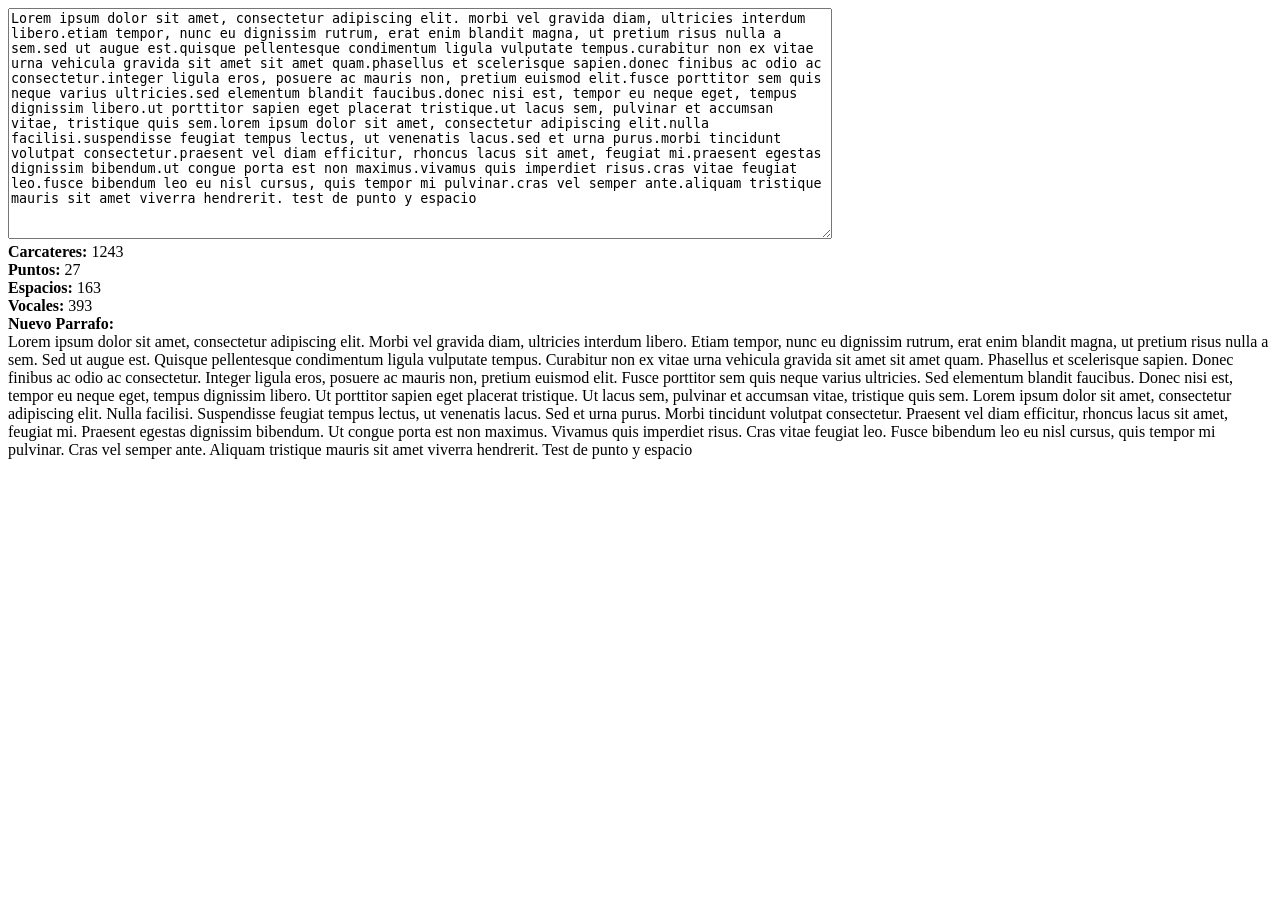
<file: clase11/index.html>
<!DOCTYPE html>
<html lang="es">
    <head>
        <title></title>
        <meta charset="UTF-8">
        <meta name="viewport" content="width=device-width, initial-scale=1">
        <!--<link href="css/style.css" rel="stylesheet">-->
    </head>
    <body>
        <div class="container">
            <textarea id="parrafo" name="parrafo" rows="15" cols="100" placeholder="Ingresa un parrafo">Lorem ipsum dolor sit amet, consectetur adipiscing elit. morbi vel gravida diam, ultricies interdum libero.etiam tempor, nunc eu dignissim rutrum, erat enim blandit magna, ut pretium risus nulla a sem.sed ut augue est.quisque pellentesque condimentum ligula vulputate tempus.curabitur non ex vitae urna vehicula gravida sit amet sit amet quam.phasellus et scelerisque sapien.donec finibus ac odio ac consectetur.integer ligula eros, posuere ac mauris non, pretium euismod elit.fusce porttitor sem quis neque varius ultricies.sed elementum blandit faucibus.donec nisi est, tempor eu neque eget, tempus dignissim libero.ut porttitor sapien eget placerat tristique.ut lacus sem, pulvinar et accumsan vitae, tristique quis sem.lorem ipsum dolor sit amet, consectetur adipiscing elit.nulla facilisi.suspendisse feugiat tempus lectus, ut venenatis lacus.sed et urna purus.morbi tincidunt volutpat consectetur.praesent vel diam efficitur, rhoncus lacus sit amet, feugiat mi.praesent egestas dignissim bibendum.ut congue porta est non maximus.vivamus quis imperdiet risus.cras vitae feugiat leo.fusce bibendum leo eu nisl cursus, quis tempor mi pulvinar.cras vel semper ante.aliquam tristique mauris sit amet viverra hendrerit. test de punto y espacio</textarea>
           <!-- <button id="formatear">Dar formato al texto</button>-->
            <div class="datos">
                <div><b>Carcateres: </b><span id="qtyLetras"></span></div>
                <div><b>Puntos: </b><span id="qtyPuntos"></span></div>
                <div><b>Espacios: </b><span id="qtyEspacios"></span></div>
                <div><b>Vocales: </b><span id="qtyVocales"></span></div>
                <div><b>Nuevo Parrafo:</b> <br><span id="nuevoParrafo"></span></div>
            </div>
        </div>
        <script src="https://ajax.googleapis.com/ajax/libs/jquery/3.2.1/jquery.min.js"></script>
        <!--<script src="js/jquery-3.2.1.min.js"></script>
        <script src="js/analizarTexto.js"></script>  -->
        <script src="js/script.js"></script>  
    </body>
</html>
</file>
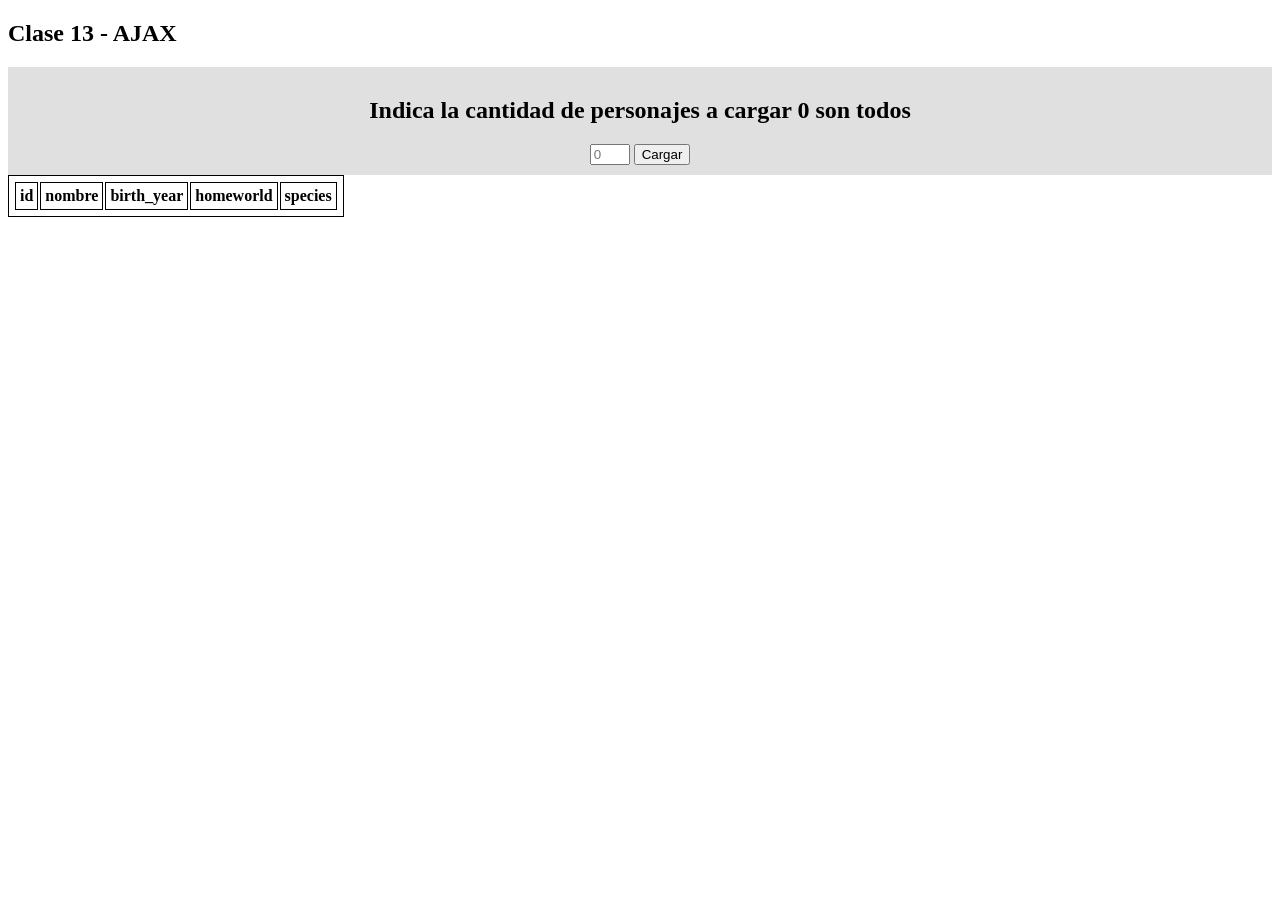
<file: clase13/index.html>
<!DOCTYPE html>
<html lang="es">
<head>
    <meta charset="UTF-8">
    <meta name="viewport" content="width=device-width, initial-scale=1.0">
    <meta http-equiv="X-UA-Compatible" content="ie=edge">
    <title>Document</title>
    <style>
    table, th, td {
    border: 1px solid black;
    padding: 4px;
}
.loader {
  border: 16px solid #f3f3f3;
  border-radius: 50%;
  border-top: 16px solid #3498db;
  width: 120px;
  height: 120px;
  -webkit-animation: spin 2s linear infinite;
  animation: spin 2s linear infinite;
  position: fixed;
    top: 40%;
    right: 40%;
}

@-webkit-keyframes spin {
  0% { -webkit-transform: rotate(0deg); }
  100% { -webkit-transform: rotate(360deg); }
}

@keyframes spin {
  0% { transform: rotate(0deg); }
  100% { transform: rotate(360deg); }
}
#opciones{
    background-color: #e0e0e0;
    padding: 10px;
    text-align: center;
}
    </style>
</head>
<body>
    <h2>Clase 13 - AJAX</h2>
    <div id="opciones">
        <h2>Indica la cantidad de personajes a cargar 0 son todos</h2>
        <input type="number" name="qty" id="qty" min="0" max="9" placeholder="0"> 
        <button id="btnCargar">Cargar</button></div>
    <div id="mensajes"></div>
    <div >
    </div>
    <div class="loader"></div>
    <table>
        <thead>
            <th>id</th>
            <th>nombre</th>
            <th>birth_year</th>
            <th>homeworld</th>                
            <!--<th>films</th> -->
            <th>species</th> 
        </thead>
        <tbody class="ships">
            
        </tbody>
    </table>
    <script src="../js/jquery-3.2.1.min.js"></script>
    <script src="js/script.js"></script>
</body>
</html>
</file>
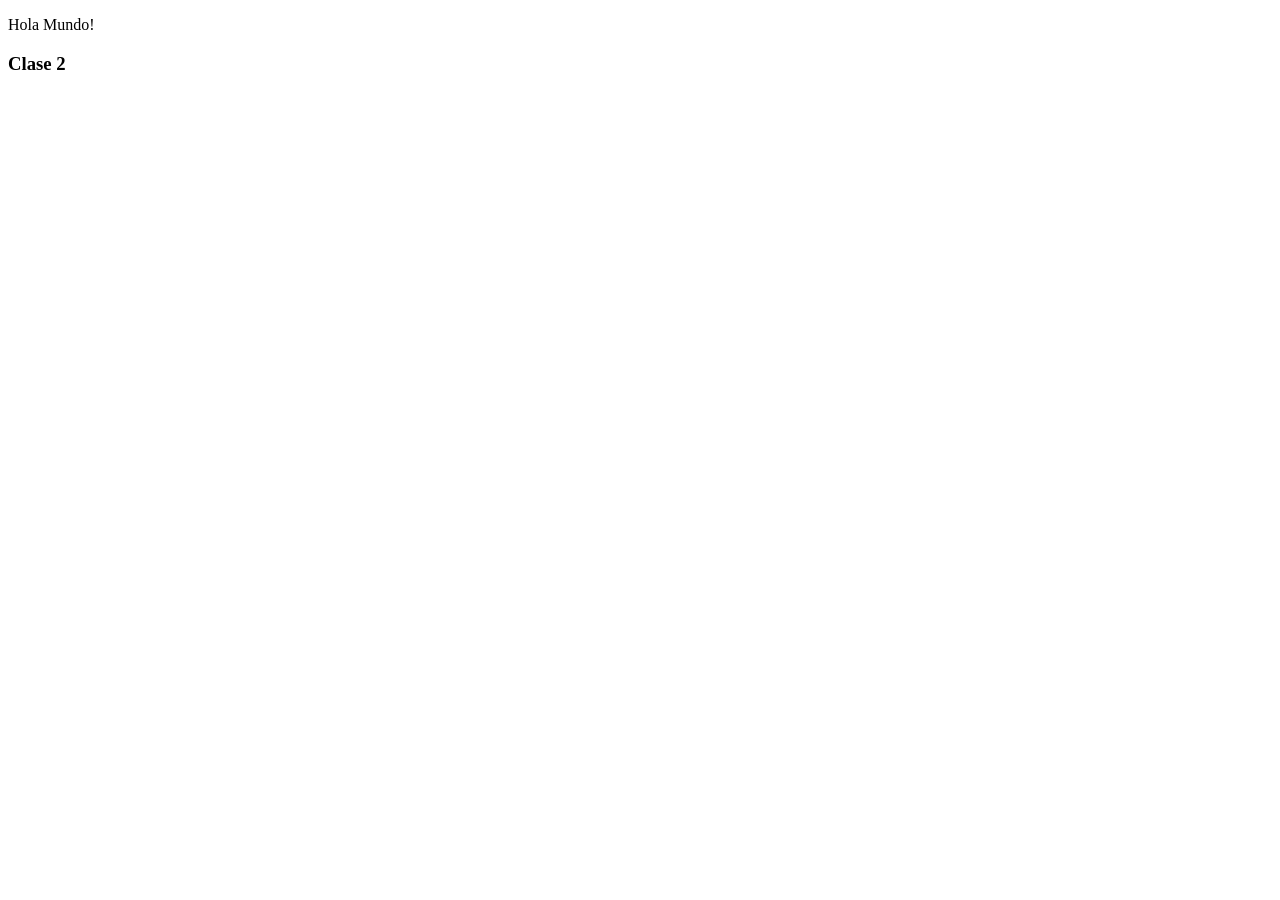
<file: clase2/index.html>
<!DOCTYPE html>
<html lang="es">
    <head>
        <title>Clase 2</title>
    </head>
    <body>
    <div>
        <p>Hola Mundo!</p>
        <h3>Clase 2</h3>
    </div>
    <script src="js/tpClase2.js"></script>
    
    </body>
</html>
</file>
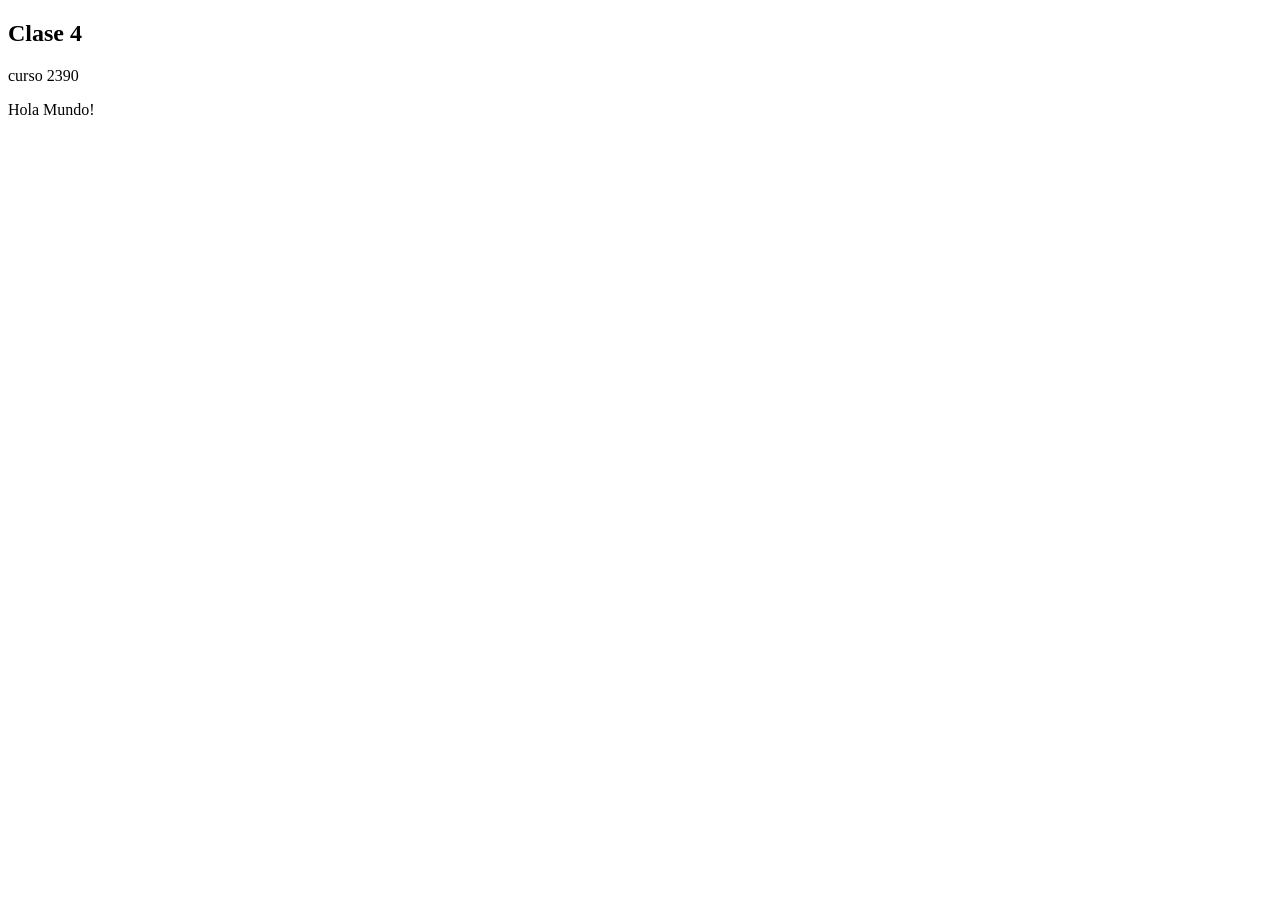
<file: clase4/index.html>
<!DOCTYPE html>
<html lang="es">
    <head>
        <title></title>
        <meta charset="UTF-8">
        <meta name="viewport" content="width=device-width, initial-scale=1">
        <!--<link href="css/style.css" rel="stylesheet">-->
    </head>
    <body>
        <h2>Clase 4</h2>
        <p>curso 2390</p>
        <p>Hola Mundo!</p>
    <script src="js/peleaClase.js"></script>
    </body>
</html>
</file>
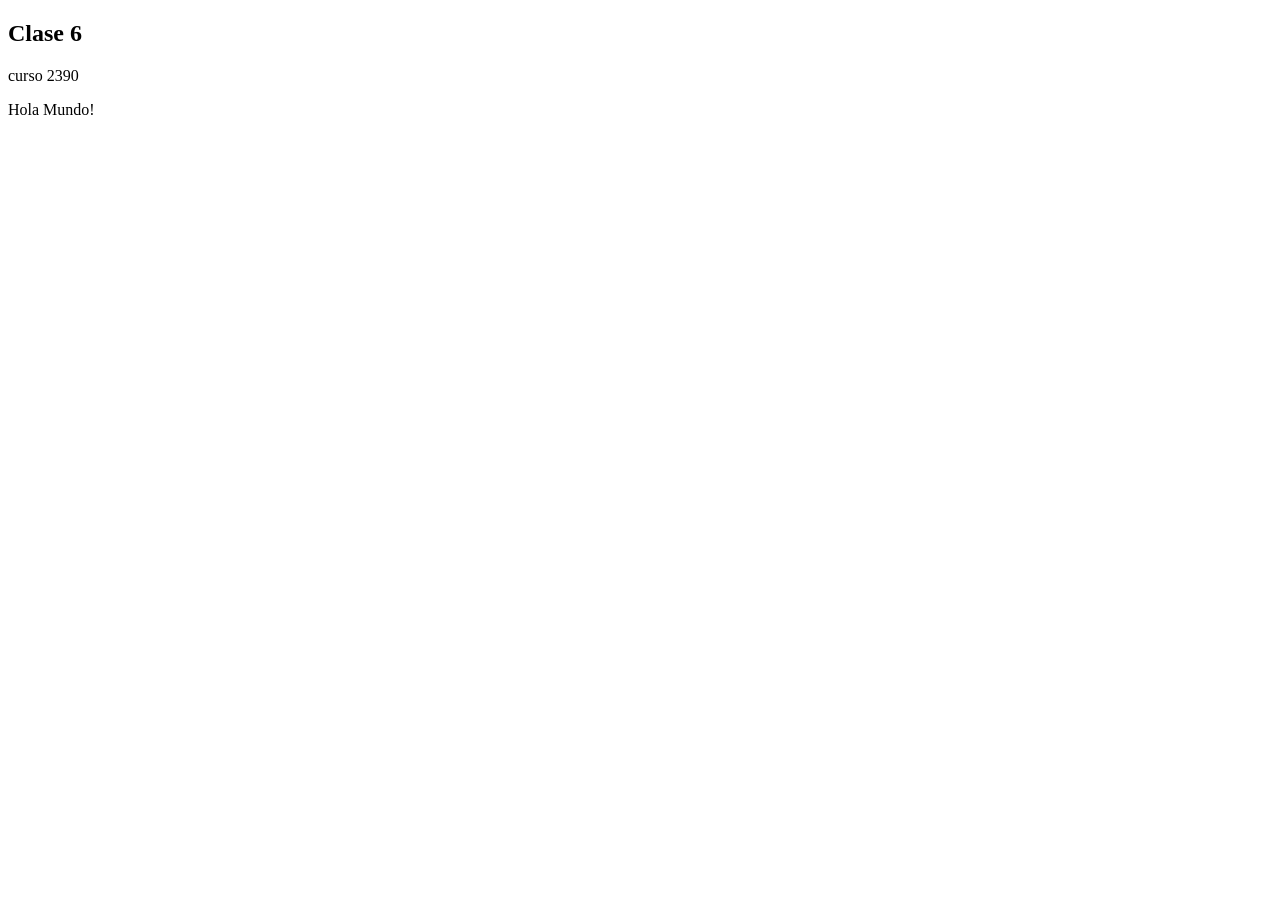
<file: clase6/index.html>
<!DOCTYPE html>
<html lang="es">
    <head>
        <title></title>
        <meta charset="UTF-8">
        <meta name="viewport" content="width=device-width, initial-scale=1">
        <!--<link href="style/style.css" rel="stylesheet">-->
    </head>
    <body>
        <h2>Clase 6</h2>
        <p>curso 2390</p>
        <div id="contenedor">Hola Mundo!</div>
    <script src="js/tpClase6.js"></script>
    </body>
</html>
</file>
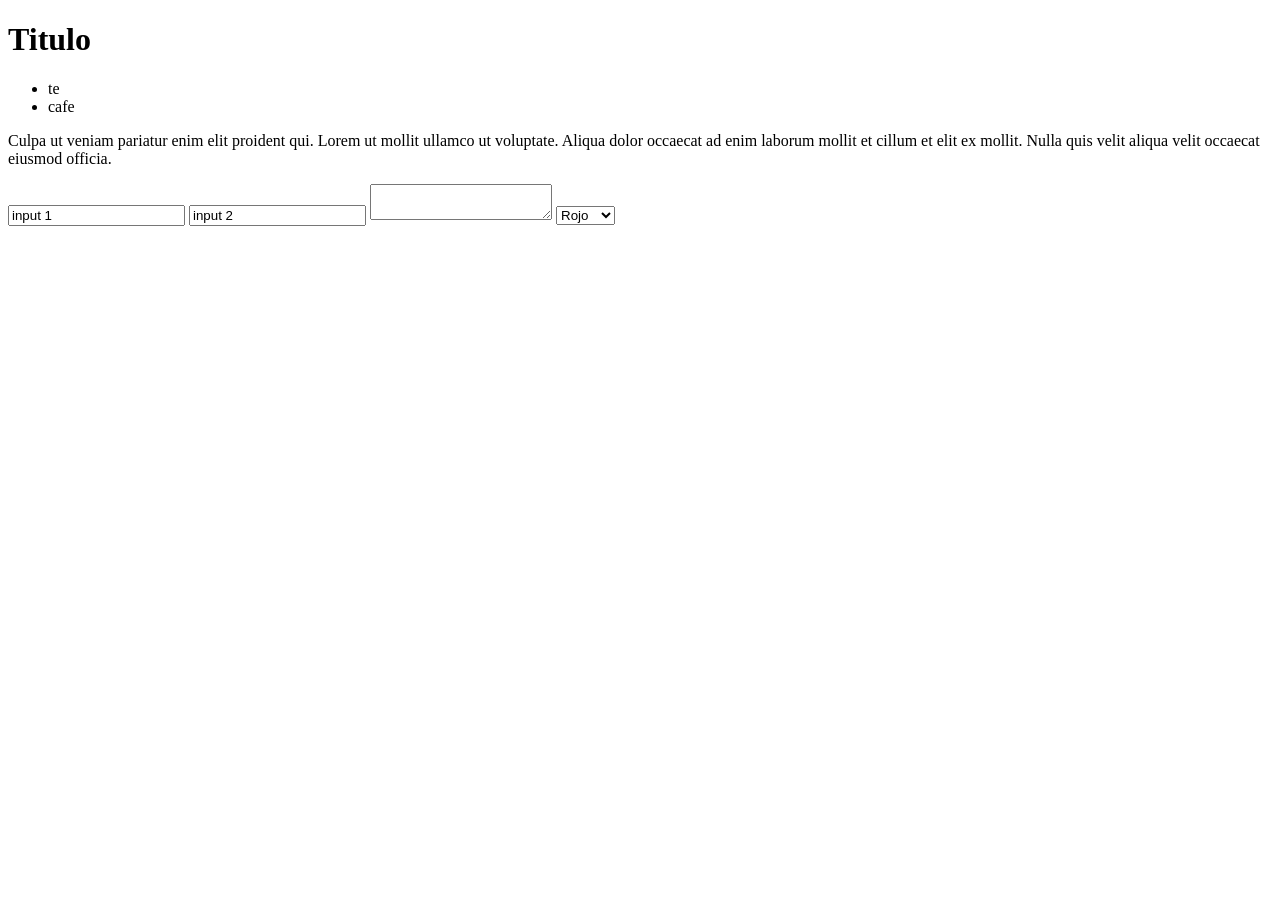
<file: clase7/index.html>
<!DOCTYPE html>
<html lang="es">
    <head>
        <title>Clase 7</title>
        <meta charset="UTF-8">
        <meta name="viewport" content="width=device-width, initial-scale=1">
        <!--<link href="style/style.css" rel="stylesheet">-->
    </head>
    <body>
        <div id="container">
            <h1>Titulo</h1>
            <ul class="list">
                <li class="item">te</li>
                <li class="item">cafe</li>
            </ul>            
            <p>Culpa ut veniam pariatur enim elit proident qui. Lorem ut mollit ullamco ut voluptate. Aliqua dolor occaecat ad enim laborum mollit et cillum et elit ex mollit. Nulla quis velit aliqua velit occaecat eiusmod officia.  </p>
            
            <input type="text" name="txt1" value="input 1">
            <input type="text" name="txt1" value="input 2">
            <textarea rows="" name="txt1" cols=""></textarea>
            <select>
                <option value="rojo">Rojo</option>
                <option value="azul">Azul</option>
                <option value="negro">Negro</option>
            </select>
            <a id="anchor" href="#"></a>

        </div>
<!--<script src="js/script.js"></script>-->
<script>
    function getParentNode (){
        var parent = document.getElementById("container").parentNode
        console.log(parent)         
    }
    //getParentNode()

    function getChildNode (){
        var child = document.getElementById("container").childNodes
        console.log(child)
    }
    //getChildNode()

    function getFirstChild (){
        var firstChild = document.getElementById("container").firstElementChild
        console.log(firstChild)
    }
    //getFirstChild()

    function getLastChild (){
        var lastChild = document.getElementById("container").lastElementChild
        console.log(lastChild)
    }
    //getLastChild()

    function getClassName (){
        var hermanosPrevio = document.getElementsByClassName("list")[0].previousElementSibling //devuleve el hermano previo el indice [0] es lorque getElementByClassName devuelve un array con todos sus hijos
        var yo = document.getElementsByClassName("list")
        var hermanosSiguiente = document.getElementsByClassName("list")[0].nextElementSibling //devuelve el hermano siguiente 

        for (var i = 0; i < yo.length; i++) {
            var element = yo[i].previousElementSibling            
        }
        console.log(element)
    }
    //getClassName()


    function addColor (color){
    var selector = document.querySelector("select")
    var newOption = document.createElement("option")
    var contenido = document.createTextNode(color)
    newOption.appendChild(contenido)
    selector.appendChild(newOption)
}

function attr (atrr){
    var anchor = document.querySelector("#anchor").atrr
    console.log(anchor)
}

</script>
    </body>
</html>
</file>
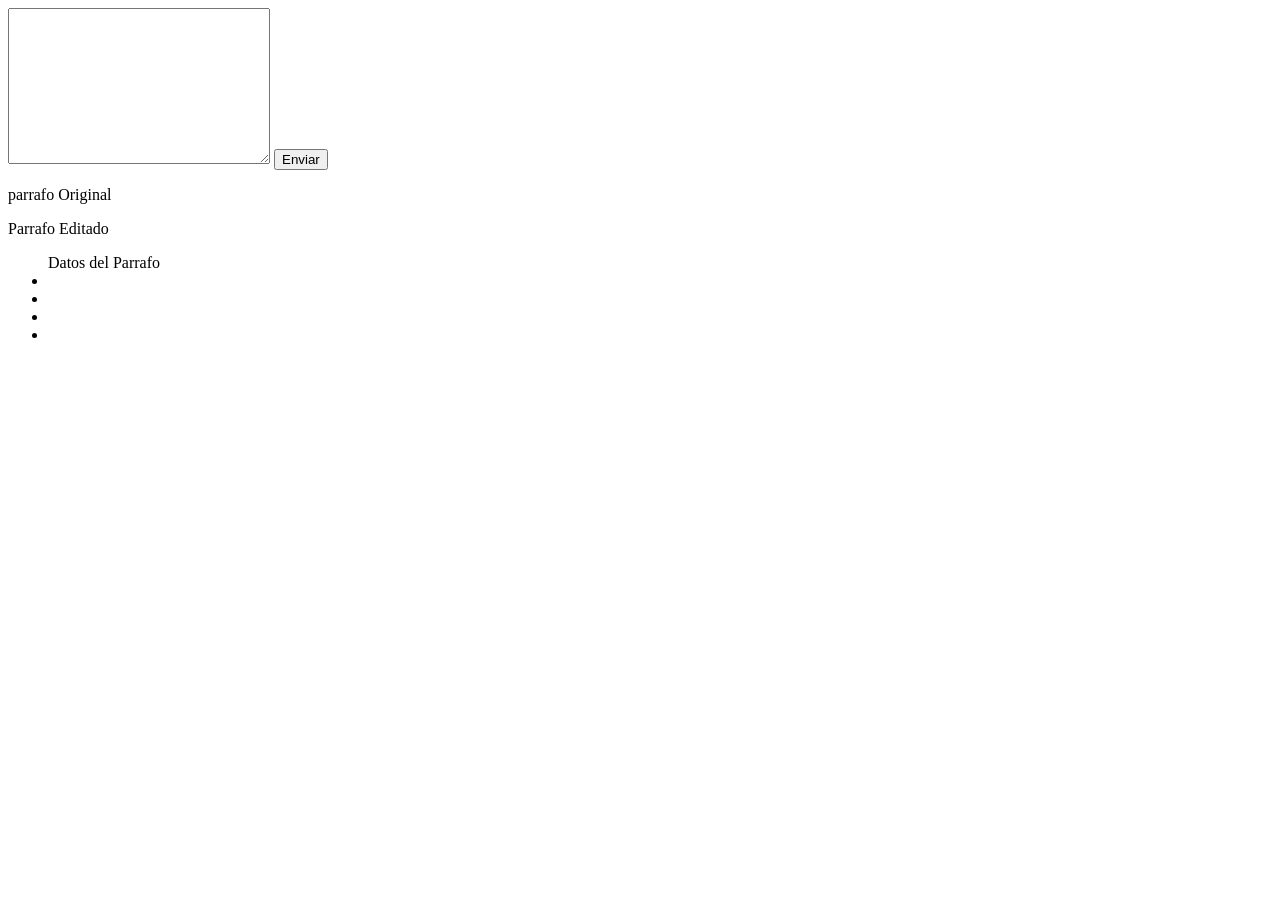
<file: clase8/index.html>
<!DOCTYPE html>
<html lang="es">
    <head>
        <title>Clase 8 repaso clase 7</title>
        <meta charset="UTF-8">
        <meta name="viewport" content="width=device-width, initial-scale=1">
        <!--<link href="style/style.css" rel="stylesheet">-->
    </head>    
    <body>
        <form >
            <textarea name="parrafo" id="parrafo" cols="30" rows="10"></textarea>
            <button type="submit" id="send" onclick="recibirTexto(event)">Enviar</button>
        </form>
       <p>parrafo Original</p>
        <p id="parrafoOriginal"></p>
        <p>Parrafo Editado</p>        
        <p id="parrafoEditado"></p>
        <ul> Datos del Parrafo
            <li id="puntos"></li>
            <li id="letras"></li>
            <li id="espacios"></li>
            <li id="vocales"></li>
        </ul>
        <script src="js/ejTexto.js"></script>
        <script src="js/visual.js"></script>
    </body>
</html>
</file>
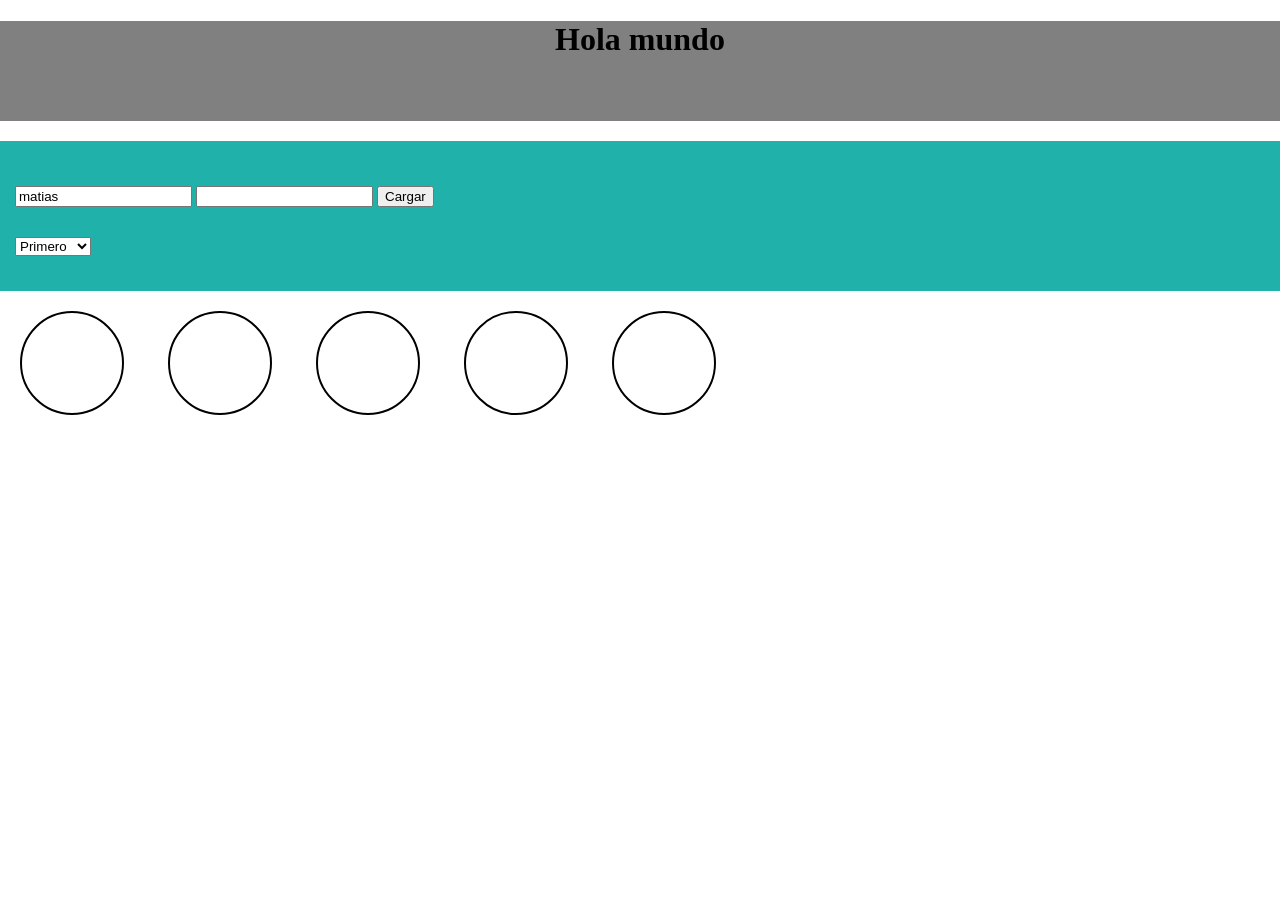
<file: clase8/indexMati.html>
<!DOCTYPE html>
<html lang="en">

<head>
    <title></title>
    <meta charset="UTF-8">
    <meta name="viewport" content="width=device-width, initial-scale=1">
    <link href="index.css" rel="stylesheet">
</head>

<body onload="yaCargamos()">
    <header>
        <h1>Hola mundo</h1>
    </header>

    <main>

        <form id="formulario">

            <input type="text" name="usuario" value="matias">
            <input type="password" name="clave">
            <input type="submit" value="Cargar">
            <span id="avisoError"></span>
        </form>

        <select id="select">
            <option value="primero">Primero</option>
            <option value="segundo">Segundo</option>
            <option value="tercero">Tercero</option>

        </select>
    </main>

    <footer>
        <div class="cuadrado " id="blue"></div>
        <div class="cuadrado " id="red "></div>
        <div class="cuadrado " id="green "></div>
        <div class="cuadrado " id="yellow "></div>
        <div class="cuadrado " id="black "></div>

    </footer>

    <script src="index.js "></script>
</body>

</html>
</file>
<file: clase11/css/style.css>
h1 {
    font-size: 2em;
}
#cuadrado {
    width: 100px;
    height: 100px;
    background-color: green;
}
button{
  font-size: 20px;
  display: block;
  margin-top: 5px;
  min-width: 200px;

}
#btnEfectos{
  margin-top: 50px;
}
#ejemploTexto{
  font-size: 25px;
}
</file>
<file: clase8/index.css>
html,
body {
    margin: 0;
    padding: 0;
}

header {
    background-color: grey;
    height: 100px;
    text-align: center;
    -webkit-transition: font-size width 2s;
    /* Safari */
    transition: font-size 2s;
    vertical-align: middle;
    width: 100%;
}

main {
    background-color: lightseagreen;
    box-sizing: border-box;
    margin: 20px 0px;
    padding: 15px;
    height: 150px;
}

form input {
    margin-top: 30px;
}

main select {
    margin-top: 30px;
}

.cuadrado {
    border: solid 2px black;
    border-radius: 100px;
    cursor: pointer;
    display: inline-block;
    margin: 0 20px;
    height: 100px;
    width: 100px;
}

.claseNueva {
    border: sienna 10px solid;
}
</file>
